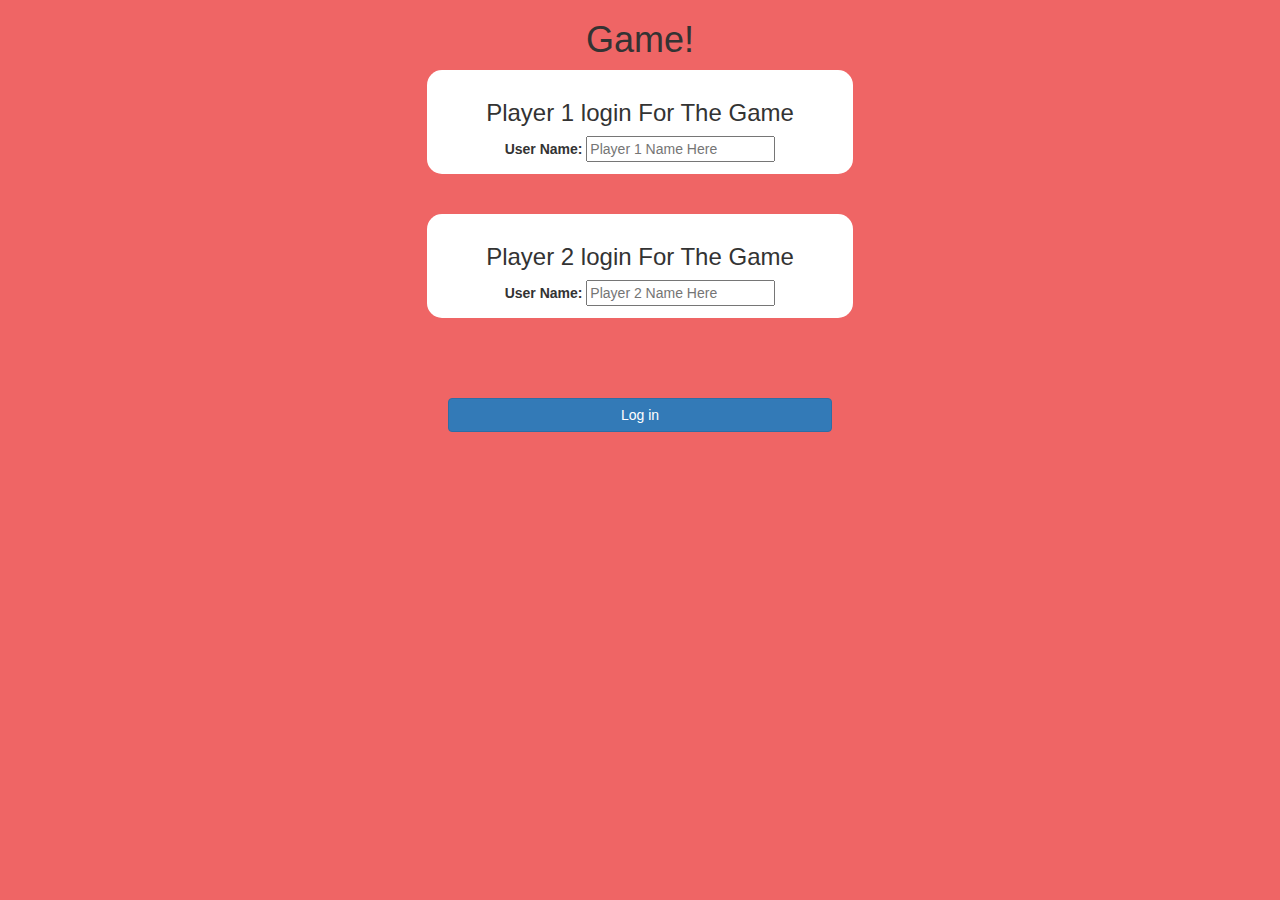
<file: index.html>
<!DOCTYPE html>
<html>
<head>
	<title>Math Quiz</title>

<meta name="viewport" content="width=device-width, initial-scale=1">
<link rel="stylesheet" href="https://maxcdn.bootstrapcdn.com/bootstrap/3.4.0/css/bootstrap.min.css">
<script src="https://ajax.googleapis.com/ajax/libs/jquery/3.4.1/jquery.min.js"></script>
<script src="https://maxcdn.bootstrapcdn.com/bootstrap/3.4.0/js/bootstrap.min.js"></script>

<link rel="stylesheet" type="text/css" href="game.css">

<script src="game_login.js"></script>
</head>
<body>
<center>
	<h1>Game!</h1>
	<div class="col-lg-4 col-sm-8 col-xs-11 login_div1">
		<h3>Player 1 login For The Game</h3>
		<label>User Name:</label>
		<input type="text" id="player1_name_input" class="form_control"  placeholder="Player 1 Name Here">
		
	</div>
	<br>
		<br>
		
	<div class="col-lg-4 col-sm-8 col-xs-11 login_div2">
		<h3>Player 2 login For The Game</h3>
		<label>User Name:</label>
		<input type="text" id="player2_name_input" class="form_control"  placeholder="Player 2 Name Here">
		
	</div>
	<br>
		<br>
		<br>
		
	<br>
	<button style="width:30%" class="btn btn-primary" onclick="addUser()">Log in</button>
</center>
</body>
</html>
</file>
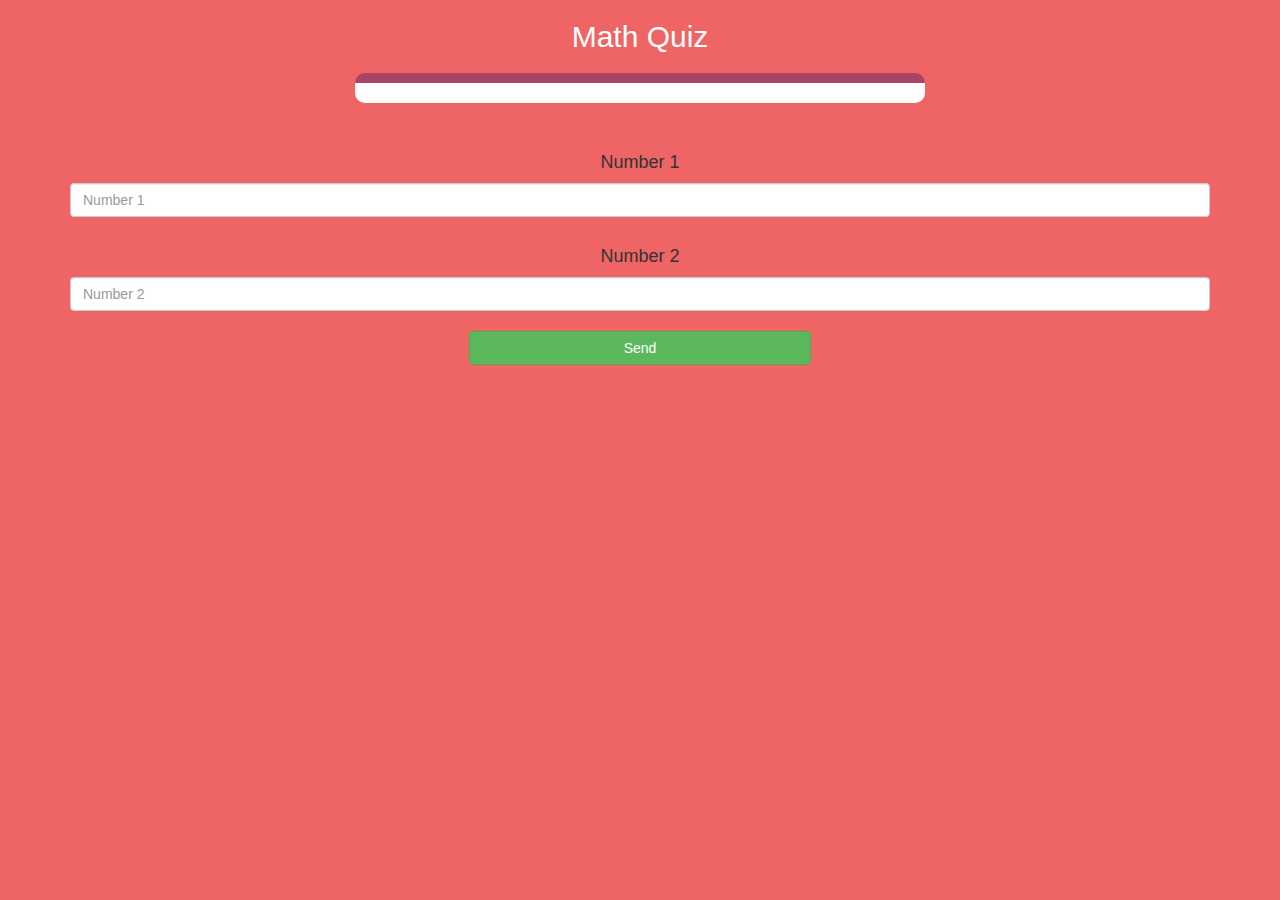
<file: game_page.html>
<!DOCTYPE html>
<html>
<head>
	<title>MathQuiz</title>

<meta name="viewport" content="width=device-width, initial-scale=1">
<link rel="stylesheet" href="https://maxcdn.bootstrapcdn.com/bootstrap/3.4.0/css/bootstrap.min.css">
<script src="https://ajax.googleapis.com/ajax/libs/jquery/3.4.1/jquery.min.js"></script>
<script src="https://maxcdn.bootstrapcdn.com/bootstrap/3.4.0/js/bootstrap.min.js"></script>

<link rel="stylesheet" type="text/css" href="game.css">
</head>
<body>

<div class="container">
	<center>
		<h2 style="color: white;">Math Quiz</h2>
<h3 id="player_question"></h3>
<h3 id="player_answer"></h3>
<div id="output" class="col-lg-6"> </div>
		<br>
		<br>

		<h4>Number 1</h4>
        <input type="text" id="number1" class="form-control" placeholder="Number 1">
		<br>
		<h4>Number 2</h4>
		<input type="text" id="number2" class="form-control" placeholder="Number 2">
		<br>
        <button onclick="send()" class="btn btn-success" style="width:30%">Send</button>
	</center>
</div>

<script src="game_login.js"></script>
</body>
</html>
</file>
<file: game.css>
body
{
	background: rgb(239, 101, 101);
}

	.login_div1 , .login_div2
	{
		background: white;
		padding: 10px;
		float: none;
		border-radius: 15px;
	}


#player1_name , #player2_name
{
	display: inline-block;
	margin-left: 20px;
}
#word
{
	width: 60%;
}
#word_display
{
	letter-spacing: 5px;
}
#output
{
background: white;
border-radius: 10px;
border-top: 10px solid #AA4465;
padding: 10px;
float: none;
text-align: left;
}
</file>
